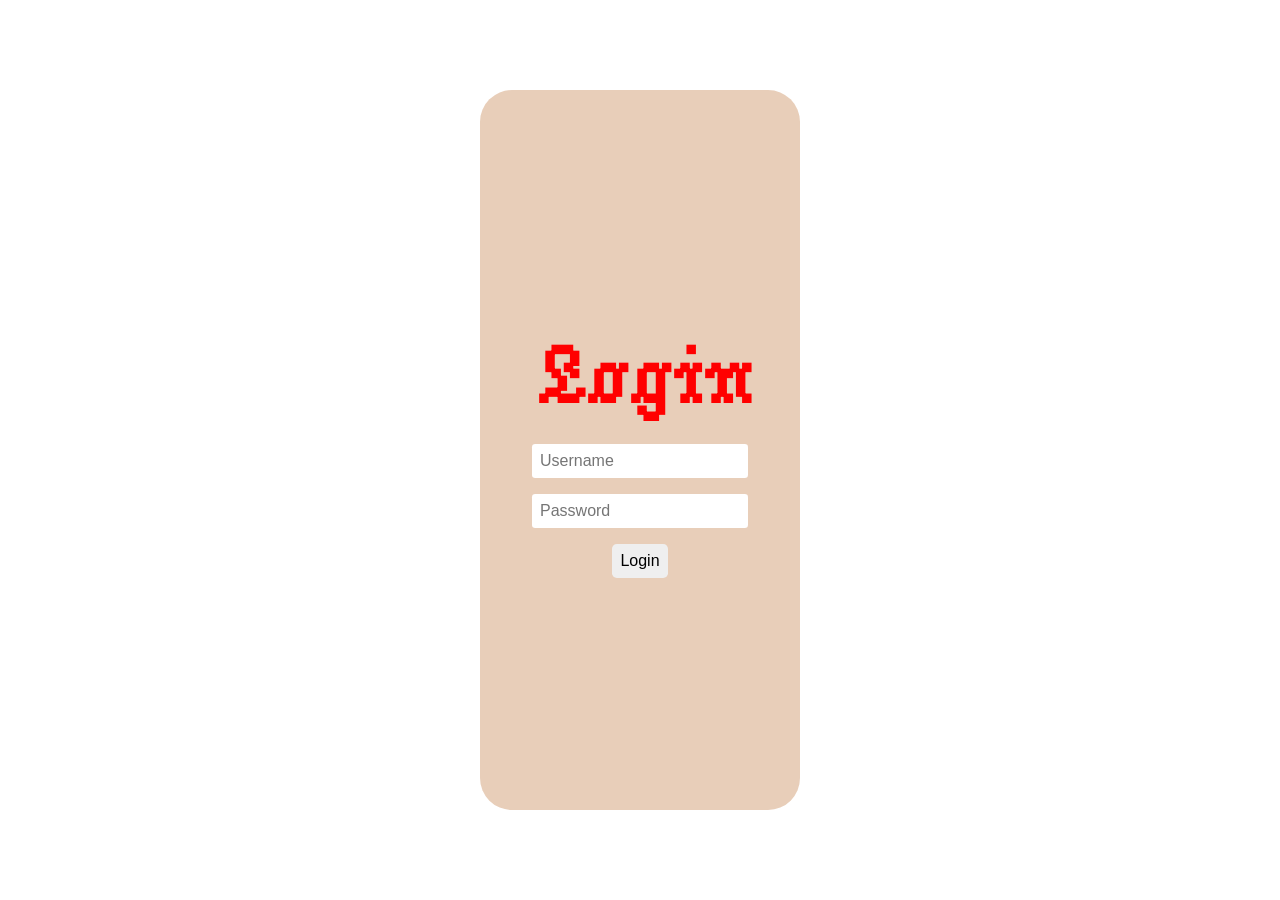
<file: index.html>
<!DOCTYPE html>
<html lang="en">
  <head>
    <meta charset="UTF-8" />
    <meta name="viewport" content="width=device-width, initial-scale=1.0" />
    <link rel="stylesheet" href="./style/main.css" />
    <!-- fonts -->
    <link rel="preconnect" href="https://fonts.googleapis.com" />
    <link rel="preconnect" href="https://fonts.gstatic.com" crossorigin />
    <link
      href="https://fonts.googleapis.com/css2?family=Jacquarda+Bastarda+9&display=swap"
      rel="stylesheet"
    />
    <script src="./index.js"></script>
    <title>Hub</title>
  </head>
  <body>
    <div class="authForm">
      <ul class="authForm__regForm">
        <li class="authForm__regForm__inputContainer">
          <h2 class="authForm__regForm__title">Login</h2>
        </li>
        <li class="authForm__regForm__inputContainer">
          <input
            placeholder="Username"
            type="text"
            id="regForm__username"
            class="authForm__regForm__username authForm__regForm__input"
          />
        </li>
        <li class="authForm__regForm__inputContainer">
          <input
            placeholder="Password"
            type="password"
            id="regForm__password"
            class="authForm__regForm__password authForm__regForm__input"
          />
        </li>
        <li class="authForm__regForm__inputContainer">
          <button
            type="submit"
            id="regForm_submit"
            class="authForm__regForm__submit"
            onclick="openWindow()"
          >
          Login
          </button>
        </li>
      </ul>

    </div>
  </body>
</html>
</file>
<file: style/main.css>
li {
  list-style-type: none;
}

input {
  outline: none;
  border: none;
}

* {
  margin: 0;
  padding: 0;
  box-sizing: border-box;
}

body {
  height: 100vh;
  width: 100wv;
  display: flex;
  justify-content: center;
  align-items: center;
}

.authForm {
  height: 80%;
  width: 50%;
  display: flex;
  justify-content: center;
}
.authForm__regForm {
  background-color: #e8ceb9;
  display: flex;
  justify-content: center;
  align-items: center;
  flex-direction: column;
  gap: 1em;
  width: 50%;
  border-radius: 2em;
}
.authForm__regForm__input {
  font-size: 1em;
  font-family: "poppins", sans-serif;
  padding: 0.5em;
  border-radius: 0.2em;
  width: 100%;
  height: 100%;
  transition: 1s;
}
.authForm__regForm__input:hover {
  outline: 1px solid black;
}
.authForm__regForm__input:focus {
  outline: 1px solid red;
  box-shadow: 0px 0px 7px 0px rgba(0, 0, 0, 0.75) inset;
}
.authForm__regForm__submit {
  outline: none;
  border: none;
  padding: 0.5em;
  font-size: 1em;
  border-radius: 0.3em;
  cursor: pointer;
  transition: 200ms;
}
.authForm__regForm__submit:hover {
  box-shadow: 0px 0px 5px 0px rgba(0, 0, 0, 0.75);
}
.authForm__regForm__submit:active {
  box-shadow: 0px 0px 7px 0px rgba(0, 0, 0, 0.75) inset;
}
.authForm__regForm__title {
  color: red;
  font-family: "Jacquarda Bastarda 9", serif;
  font-size: 5em;
}

.todo {
  height: 50vh;
  width: 15vw;
  display: flex;
  flex-direction: column;
  align-items: center;
}
.todo div, .todo ul {
  padding: 0.5em;
  width: 100%;
  display: flex;
}
.todo__entry {
  background-color: #e8ceb9;
  height: 40%;
  border-top-left-radius: 0.5em;
  border-top-right-radius: 0.5em;
  border-bottom: 2px solid #B9D3E8;
  box-shadow: 0px 7px 4px 0px #B9D3E8;
}
.todo__entry__input {
  width: 80%;
  padding: 0.5em;
  font-size: 1em;
  border: none;
  border-radius: 0.5em;
  transition: 200ms;
}
.todo__entry__input:hover {
  box-shadow: 0px 0px 5px 0px rgba(0, 0, 0, 0.75);
}
.todo__entry__input:focus {
  box-shadow: 0px 0px 7px 0px rgba(0, 0, 0, 0.75) inset;
}
.todo__entry__button {
  width: 18%;
  font-size: 1em;
  padding: 0.5em;
  border-radius: 0.5em;
  border: none;
  cursor: pointer;
  transition: 500ms;
}
.todo__entry__button:hover {
  background-color: #8A9EAE;
}
.todo__list {
  background-color: #e8ceb9;
  min-height: 100%;
  flex-direction: column;
  gap: 1em;
  overflow-y: scroll;
}
.todo__list__item {
  background-color: #8A9EAE;
  padding: 0.5em;
  font-size: 1em;
  font-family: "poppins", sans-serif;
  border-radius: 0.2em;
  cursor: pointer;
  justify-content: space-between;
  align-items: center;
  display: flex;
}
.todo__list__item__name::first-letter {
  text-transform: uppercase;
}
.todo__list__item i {
  float: right;
  background-color: #e8ceb9;
  padding: 0.5em;
}
@media (hover: hover) {
  .todo__list__item i:hover {
    background-color: red;
  }
}
.todo__list__item--done {
  background-color: #AEDFAE;
  padding: 0.5em;
  font-size: 1em;
  font-family: "poppins", sans-serif;
  border-radius: 0.2em;
  cursor: pointer;
  justify-content: space-between;
  align-items: center;
  display: flex;
  text-decoration: line-through;
}
.todo__list__item--done__name::first-letter {
  text-transform: uppercase;
}
.todo__list__item--done i {
  float: right;
  background-color: #e8ceb9;
  padding: 0.5em;
}/*# sourceMappingURL=main.css.map */
</file>
